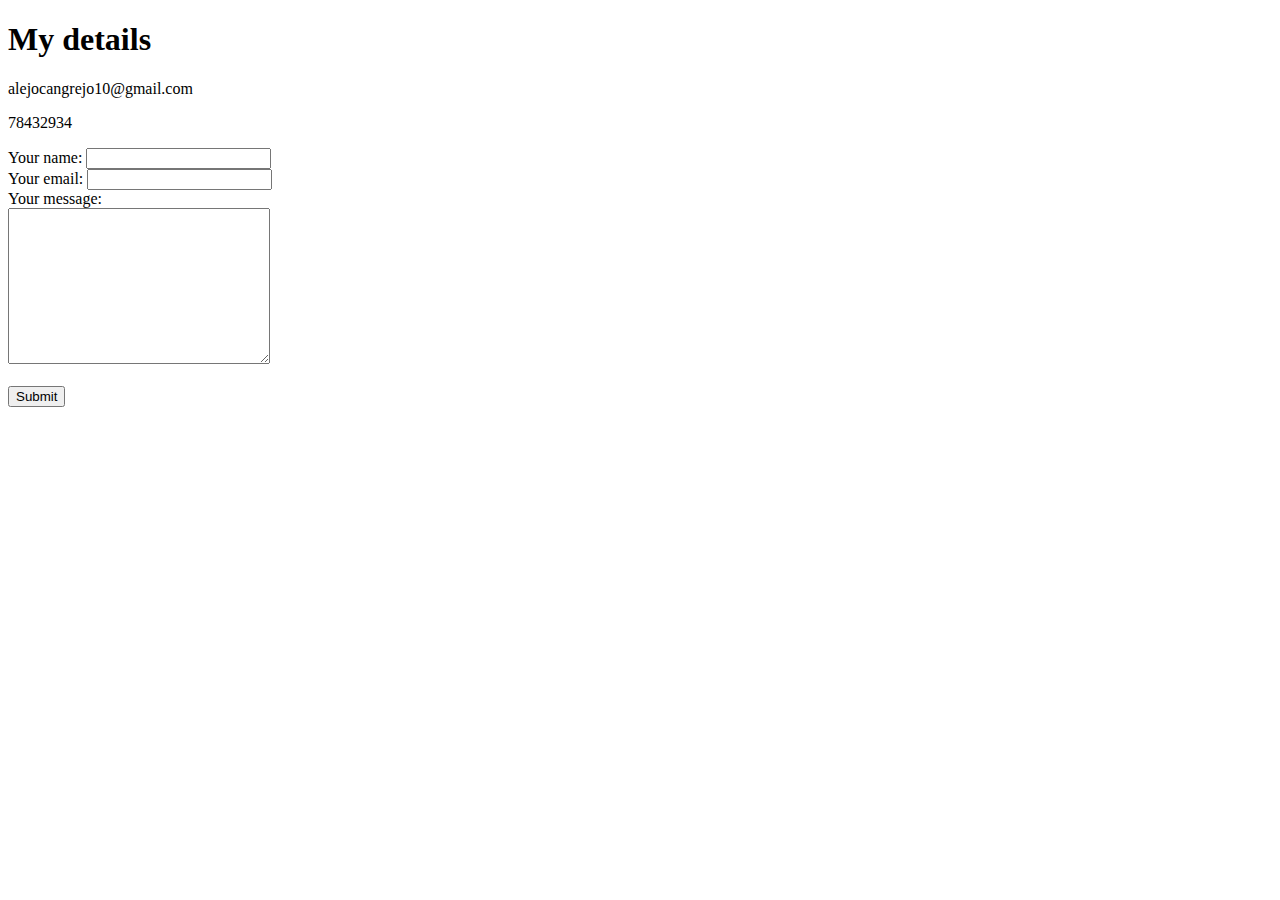
<file: docs/contact.html>
<!DOCTYPE html>
<!--[if lt IE 7]>      <html class="no-js lt-ie9 lt-ie8 lt-ie7"> <![endif]-->
<!--[if IE 7]>         <html class="no-js lt-ie9 lt-ie8"> <![endif]-->
<!--[if IE 8]>         <html class="no-js lt-ie9"> <![endif]-->
<!--[if gt IE 8]>      <html class="no-js"> <!--<![endif]-->
<html>
    <head>
        <meta charset="utf-8">
        <meta http-equiv="X-UA-Compatible" content="IE=edge">
        <title>Contactanos</title>
        <meta name="description" content="">
        <meta name="viewport" content="width=device-width, initial-scale=1">
        <link rel="stylesheet" href="">
    </head>
    <body>
        <!--[if lt IE 7]>
            <p class="browsehappy">You are using an <strong>outdated</strong> browser. Please <a href="#">upgrade your browser</a> to improve your experience.</p>
        <![endif]-->
        <h1>My details</h1>
        <p>alejocangrejo10@gmail.com</p>
        <p>78432934</p>

        <form action="index.html" method="post" enctype="text/plain">
            <label for="">Your name:</label>
            <input type="text">
            <br>
            <label for="">Your email:</label>
            <input type="text">
            <br>
            <label for="">Your message:</label><br>
            <textarea name="name" rows="10" cols="30"></textarea><br>
            <br>
            <input type="submit">
        </form>
        
        <script src="" async defer></script>
    </body>
</html>
</file>
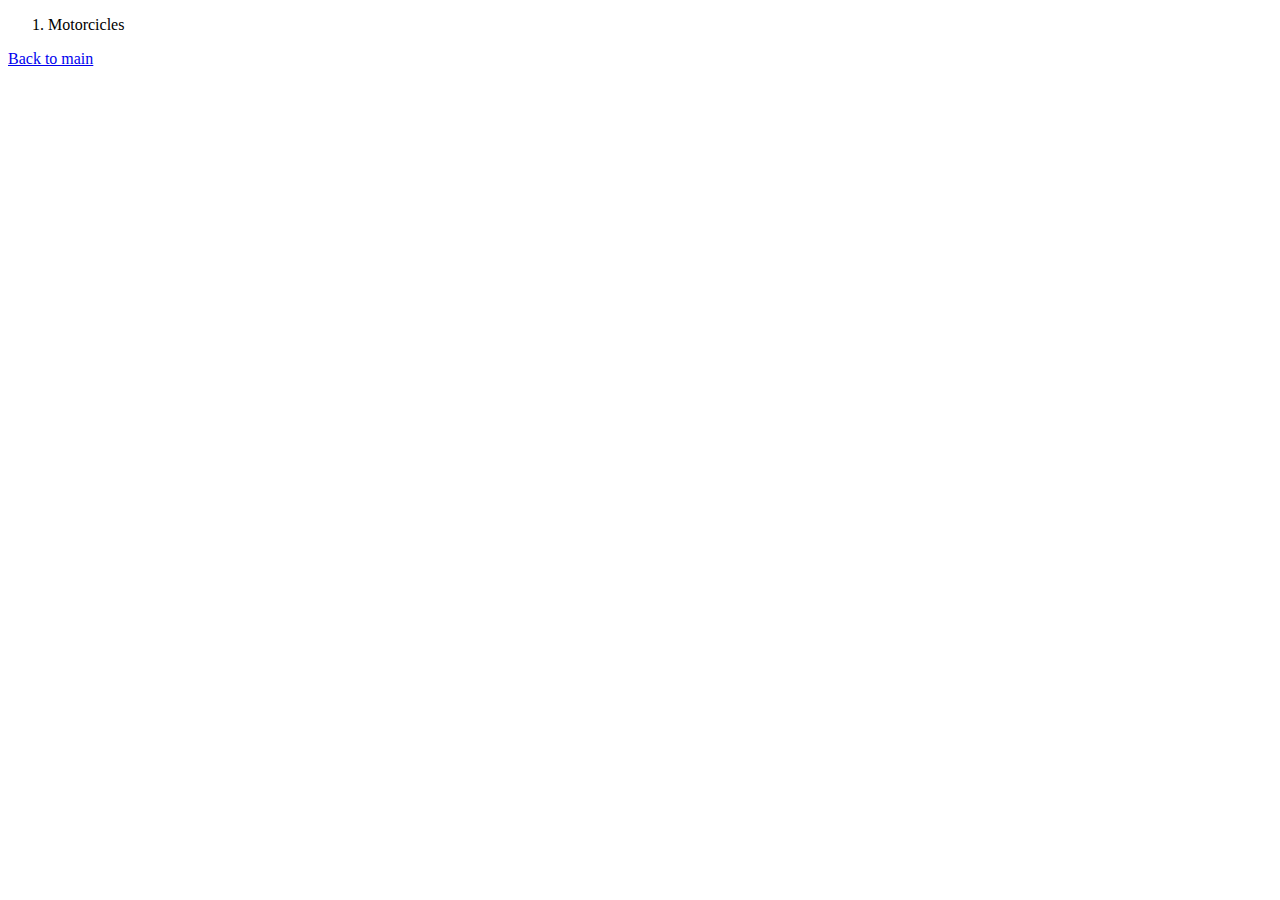
<file: docs/hobbies.html>
<!DOCTYPE html>
<!--[if lt IE 7]>      <html class="no-js lt-ie9 lt-ie8 lt-ie7"> <![endif]-->
<!--[if IE 7]>         <html class="no-js lt-ie9 lt-ie8"> <![endif]-->
<!--[if IE 8]>         <html class="no-js lt-ie9"> <![endif]-->
<!--[if gt IE 8]>      <html class="no-js"> <!--<![endif]-->
<html>
    <head>
        <meta charset="utf-8">
        <meta http-equiv="X-UA-Compatible" content="IE=edge">
        <title></title>
        <meta name="description" content="">
        <meta name="viewport" content="width=device-width, initial-scale=1">
        <link rel="stylesheet" href="">
    </head>
    <body>
        <!--[if lt IE 7]>
            <p class="browsehappy">You are using an <strong>outdated</strong> browser. Please <a href="#">upgrade your browser</a> to improve your experience.</p>
        <![endif]-->
        <ol>
            <li>Motorcicles</li>
        </ol>
        <a href="index.html">Back to main</a>
        <script src="" async defer></script>
    </body>
</html>
</file>
